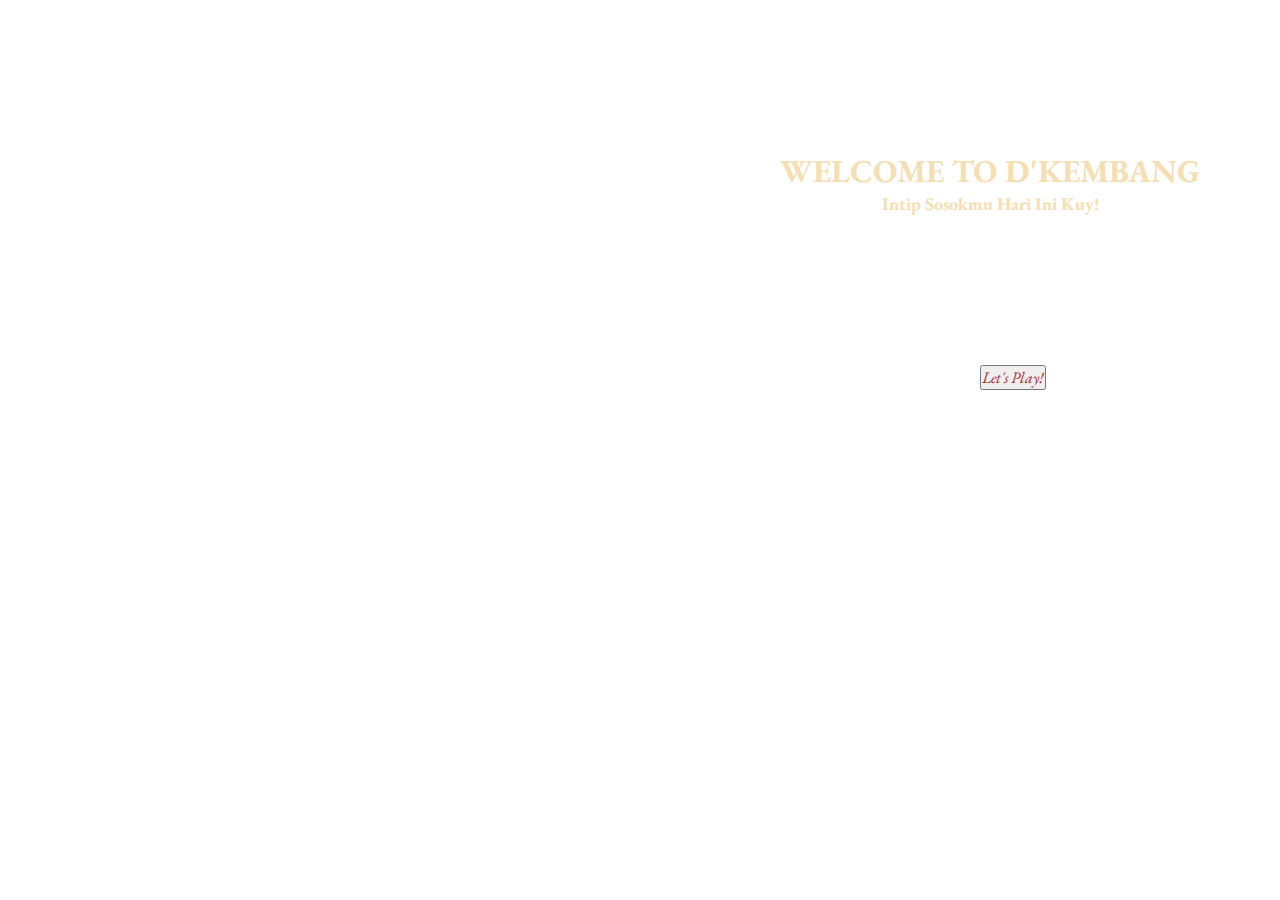
<file: index.html>
<!DOCTYPE html>
<html lang="en">
<head>
    <meta charset="UTF-8">
    <meta http-equiv="X-UA-Compatible" content="IE=edge">
    <meta name="viewport" content="width=device-width, initial-scale=1.0">
    <title>D'Kembang</title>
    <link rel="stylesheet" href="style.css">
</head>
<body>
    <h1>WELCOME TO D'KEMBANG</h1>
    <h5>Intip Sosokmu Hari Ini Kuy!</h5>
    <form action="welcome.html" method="post">
        <div>
            <input id="mulai" type="submit" value="Let's Play!">
        </div>
    </form>
    
</body>
</html>
</file>
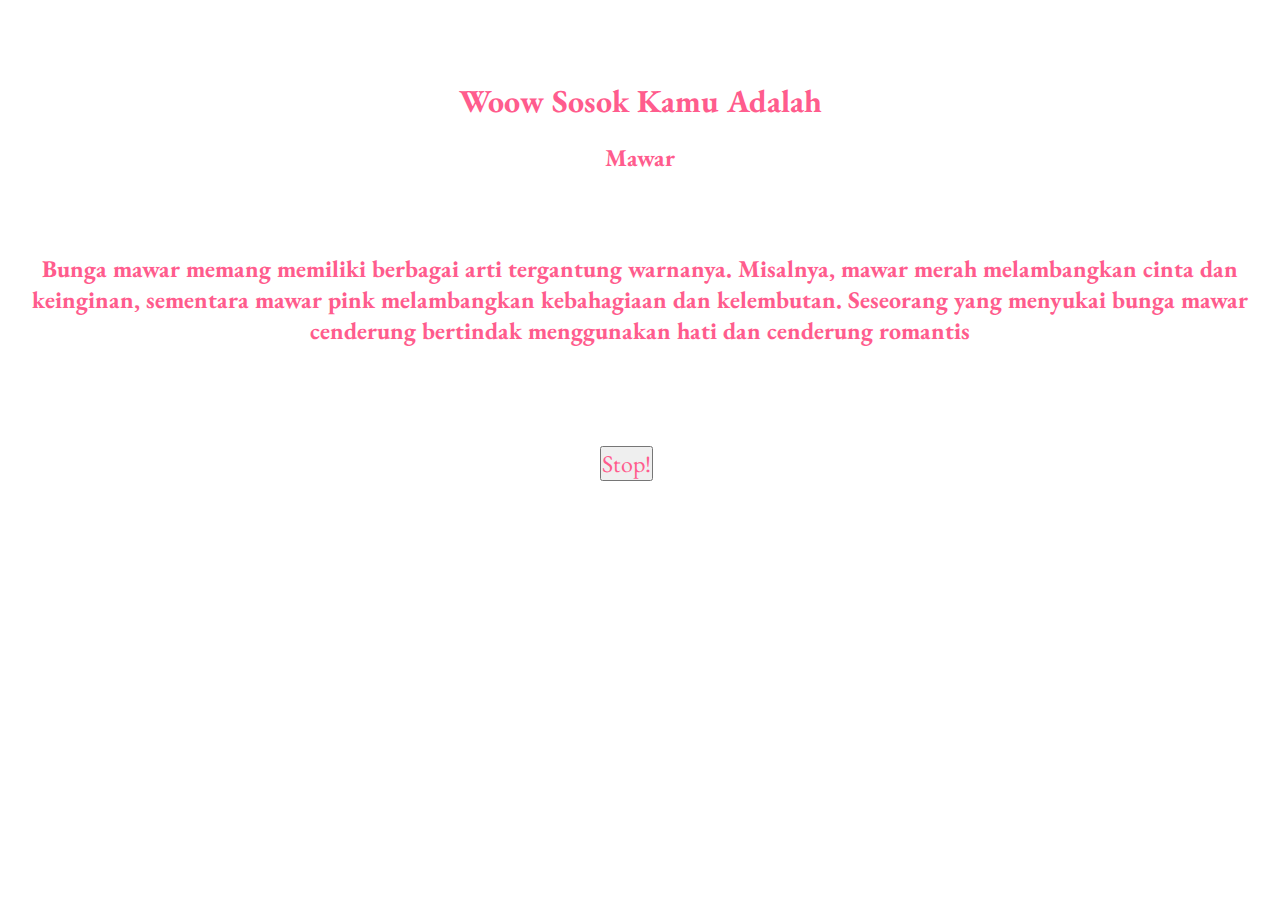
<file: welcome.html>
<!DOCTYPE html>
<html lang="en">
<head>
    <meta charset="UTF-8">
    <meta http-equiv="X-UA-Compatible" content="IE=edge">
    <meta name="viewport" content="width=device-width, initial-scale=1.0">
    <title>D'Kembangg'</title>
    <link rel="stylesheet" href="style2.css">
</head>
<body class="warna">
     <h1>Woow Sosok Kamu Adalah</h1>
     <h2 id="bunga"></h2>
     <h3 id="arti"></h3>
     <button id="berhenti">Stop!</button>
   <script src="index.js"></script>
</body>
</html>
</file>
<file: style.css>
@import url('https://fonts.googleapis.com/css2?family=Beau+Rivage&family=EB+Garamond:ital,wght@1,500&family=Josefin+Sans:ital,wght@1,300&display=swap');

*{
    margin: 0;
    padding: 0;
}

body{
    background-image: url(https://cdn.pixabay.com/photo/2017/09/13/04/08/flora-2744358_1280.jpg);
    background-size: cover;
    background-position: center;
}


h1{
    color: wheat;
    text-align: center;
    margin-top: 150px;
    margin-left: 700px;
    /* margin-bottom: 100px; */
    font-family: 'EB Garamond', serif;
}
h5{
    color: wheat;
    font-size: large;
    text-align: center;
    margin-top: 0px;
    margin-bottom: 100px;
    margin-left: 700px;
    font-family: 'EB Garamond', serif;
}

label{
    margin-top: 50px;
    margin-left: 820px;
    font-family: 'EB Garamond', serif;
}

#mulai{
    margin-top: 50px;
    margin-left: 980px;
    font-style: italic;
    color: brown;
    font-family: 'EB Garamond', serif;
    font-size: medium;
}
</file>
<file: style2.css>
@import url('https://fonts.googleapis.com/css2?family=Beau+Rivage&family=EB+Garamond:ital,wght@1,500&family=Josefin+Sans:ital,wght@1,300&display=swap');

*{
    margin: 0;
    padding: 0;
}

.warna{
    background-image: url(https://images.unsplash.com/photo-1532189692251-611b2725a4a3?ixlib=rb-1.2.1&ixid=MnwxMjA3fDB8MHxwaG90by1wYWdlfHx8fGVufDB8fHx8&auto=format&fit=crop&w=870&q=80);
    background-size: cover;
    background-position: center;
   
}

h1{
    font-family: 'EB Garamond', serif;
    text-align: center;
    margin-top: 80px;
    color: #FF5C8D;
}

h2 {
    font-family: 'EB Garamond', serif;
    text-align: center;
    margin-top: 20px;
    color: #FF5C8D;
}

h3 {
    font-family: 'EB Garamond', serif;
    text-align: center;
    margin-top: 80px;
    color: #FF5C8D;
    font-size: x-large;
}

#berhenti {
    margin-top: 100px;
    margin-left: 600px;
    align-items: center;
    position: fixed;
    color: #FF5C8D ;
    font-size: x-large;
    font-family: 'EB Garamond', serif;
}
</file>
